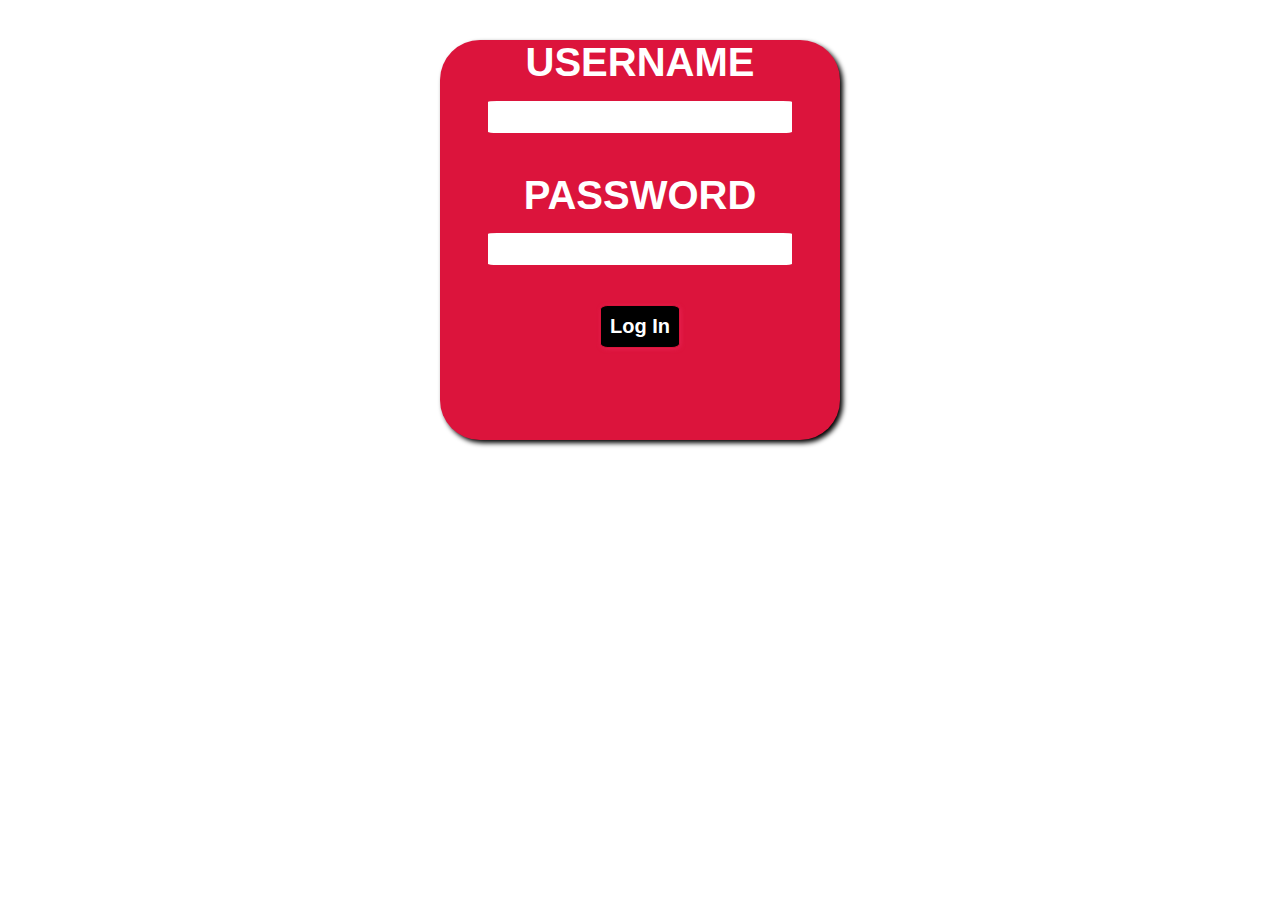
<file: movies/dvd/logout.html>
<!DOCTYPE html>
<html lang="en">
<head>
    <meta charset="UTF-8">
    <meta name="viewport" content="width=device-width, initial-scale=1.0">
    <title>Resturant-Web</title>
    <link rel="stylesheet" href="style.css">
</head>
<body>
    <div class="main-root">
        
           <p>USERNAME <input id="username" type="text" name="username" maxlength="50" size="20"></p>
          <p>PASSWORD <input id="Password" type="text" name="Password" maxlength="50" size="20"></p>
        <button onclick="LogIn()" type="submit">Log In</button>
    </div>
    <script src="app.js"></script>
</body>
</html>
</file>
<file: movies/dvd/style.css>
body{
    text-align: center;
    color: darkcyan;
    
}
.image{
    padding: 30px;
    border-radius: 30%;
    box-shadow: 2px 2px 3px;
    margin: 20px;
    
}
nav,ul,li,a{
    list-style-type: none;
    text-decoration: none;
    font-family: 'Courier New', Courier, monospace;
    cursor: pointer;
    display: inline-block;
    color: white;
    font-weight: bold;
    
}

h1{
    font-family: Verdana,  Tahoma, sans-serif;
}
li{
    border: 1px solid rgb(201, 201, 201);
    margin: 15px;
    padding: 10px;
    border-radius: 10%;
    background-color: rgb(33, 33, 34);
    box-shadow: 2px 2px 5px rgb(218, 214, 214);
 
    
    


}
li:hover{
    background-color: white;
}
a:hover{
    color: black;
}

li{
    transition: 1.5s;
    transform: scale(2s);
    
}

.main-root{
    background-color: crimson;
    width: 400px;
    height: 400px;
    border-radius: 10%;
    margin: 10px auto;
    box-shadow: 3px 3px 5px black;
    border: none;
}

.main-root>p{
    font-weight: bold;
    color: white;
    font-size: 40px;
    font-family: Verdana,  Tahoma, sans-serif;
   
    

}

.main-root>button{
    font-size: 20px;
    border-radius: 10%;
    padding: 9px;
    border: 1px solid crimson;
    font-weight: bold;
    cursor: pointer;
    box-shadow: 1px 1px 4px rgb(229, 33, 79);
    font-family: Verdana,  Tahoma, sans-serif;
    background-color: black;
    color: white;

}
.main-root>p>input{
    height: 30px;
    border-radius: 3%;
    border: none;
    width: 300px;
   
}
</file>
